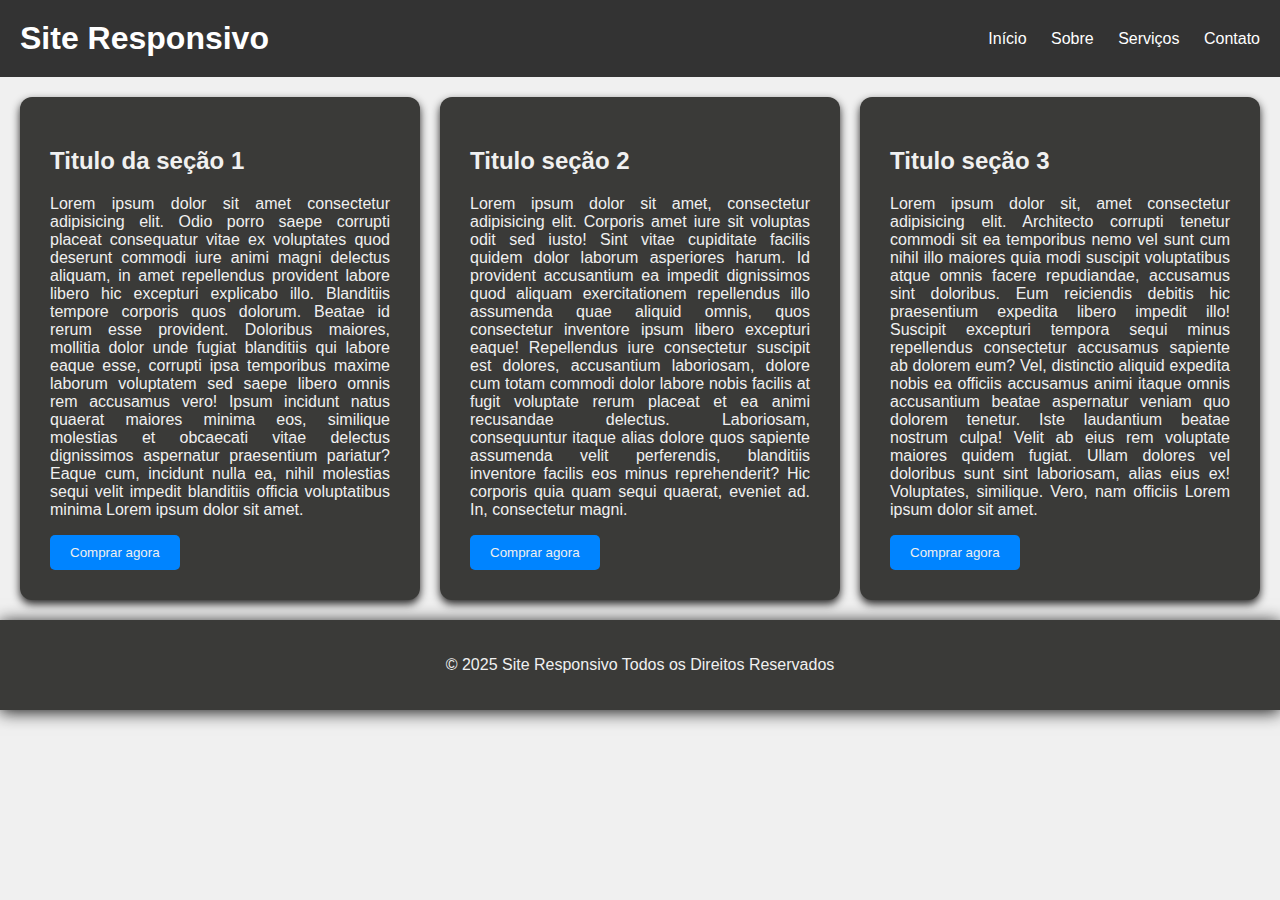
<file: A04/index.html>
<!DOCTYPE html>
<html lang="pt-BR">

<head>
    <meta charset="UTF-8">
    <meta name="viewport" content="width=device-width, initial-scale=1.0">
    <link rel="stylesheet" href="style.css">
    <title>Exemplo de site responsivo</title>
</head>

<body>
    <div class="container">
        <header class="cabecalho-site">
            <h1>Site Responsivo</h1>
            <nav>
                <a href="#" class="links">Início</a>
                <a href="about.html" class="links">Sobre</a>
                <a href="#" class="links">Serviços</a>
                <a href="#" class="links">Contato</a>
            </nav>
        </header>
        <main class="conteudo-principal">
            <section class="caixa-conteudo">
                <h2>Titulo da seção 1</h2>
                <p>Lorem ipsum dolor sit amet consectetur adipisicing elit. Odio porro saepe corrupti placeat
                    consequatur vitae ex voluptates quod deserunt commodi iure animi magni delectus aliquam, in amet
                    repellendus provident labore libero hic excepturi explicabo illo. Blanditiis tempore corporis quos
                    dolorum. Beatae id rerum esse provident. Doloribus maiores, mollitia dolor unde fugiat blanditiis
                    qui labore eaque esse, corrupti ipsa temporibus maxime laborum voluptatem sed saepe libero omnis rem
                    accusamus vero! Ipsum incidunt natus quaerat maiores minima eos, similique molestias et obcaecati
                    vitae delectus dignissimos aspernatur praesentium pariatur? Eaque cum, incidunt nulla ea, nihil
                    molestias sequi velit impedit blanditiis officia voluptatibus minima Lorem ipsum dolor sit amet.</p>
                <button class="botao"> Comprar agora</button>
            </section>

            <section class="caixa-conteudo">
                <h2>Titulo seção 2</h2>
                <p>Lorem ipsum dolor sit amet, consectetur adipisicing elit. Corporis amet iure sit voluptas odit sed
                    iusto! Sint vitae cupiditate facilis quidem dolor laborum asperiores harum. Id provident accusantium
                    ea impedit dignissimos quod aliquam exercitationem repellendus illo assumenda quae aliquid omnis,
                    quos consectetur inventore ipsum libero excepturi eaque! Repellendus iure consectetur suscipit est
                    dolores, accusantium laboriosam, dolore cum totam commodi dolor labore nobis facilis at fugit
                    voluptate rerum placeat et ea animi recusandae delectus. Laboriosam, consequuntur itaque alias
                    dolore quos sapiente assumenda velit perferendis, blanditiis inventore facilis eos minus
                    reprehenderit? Hic corporis quia quam sequi quaerat, eveniet ad. In, consectetur magni.</p>
                    <button class="botao"> Comprar agora</button>
            </section>

            <section class="caixa-conteudo">
                <h2>Titulo seção 3</h2>
                <p>Lorem ipsum dolor sit, amet consectetur adipisicing elit. Architecto corrupti tenetur commodi sit ea
                temporibus nemo vel sunt cum nihil illo maiores quia modi suscipit voluptatibus atque omnis facere
                repudiandae, accusamus sint doloribus. Eum reiciendis debitis hic praesentium expedita libero impedit
                illo! Suscipit excepturi tempora sequi minus repellendus consectetur accusamus sapiente ab dolorem eum?
                Vel, distinctio aliquid expedita nobis ea officiis accusamus animi itaque omnis accusantium beatae
                aspernatur veniam quo dolorem tenetur. Iste laudantium beatae nostrum culpa! Velit ab eius rem voluptate
                maiores quidem fugiat. Ullam dolores vel doloribus sunt sint laboriosam, alias eius ex! Voluptates,
                similique. Vero, nam officiis Lorem ipsum dolor sit amet.</p>
                <button class="botao"> Comprar agora</button>           
            </section>

        </main>

        <footer class="rodape-site">
            <p>&copy; 2025 Site Responsivo Todos os Direitos Reservados</p>
        </footer>
    </div>
</body>

</html>
</file>
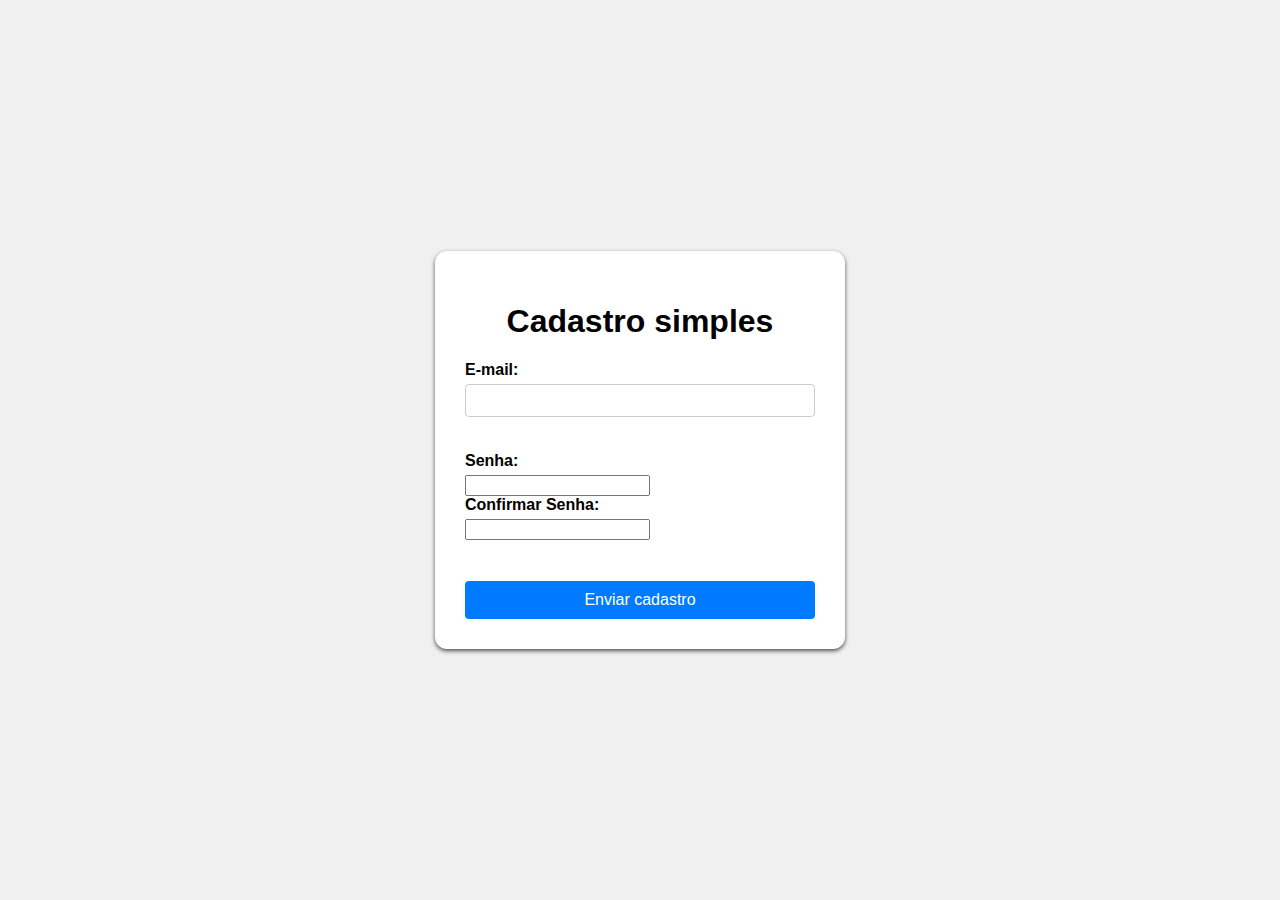
<file: A06/index.html>
<!DOCTYPE html>
<html lang="pt-BR">

<head>
    <meta charset="UTF-8">
    <meta name="viewport" content="width=device-width, initial-scale=1.0">
    <title>Validação e interação com JS</title>
    <link rel="stylesheet" href="style.css">
</head>

<body>
    <div class="container">
        <h1>Cadastro simples</h1>
        <form id="cadastroForm">
            <div class="input-group">
                <label for="email">E-mail:</label>
                <input type="email" id="email" name="email" required oninput="validarCadastro()">
                <p id="mensagemErro" class="mensagem-Status"></p>
                <label for="senha">Senha:</label>
                <input type="senha" id="senha" nome="senha" required oninput="validarCadastro()">
                <label for="senhaConfirmacao">Confirmar Senha:</label>
                <input type="senha" id="senha" nome="senha" required oninput="validarCadastro()">
                <p id="mensagemErroSenha" class="mensagem-Status"></p>
            </div>

            <button type="submit" id="btnEnviar" disabled>Enviar cadastro</button>
        </form>
    </div>

    <script src="script.js"></script>
</body>

</html>
</file>
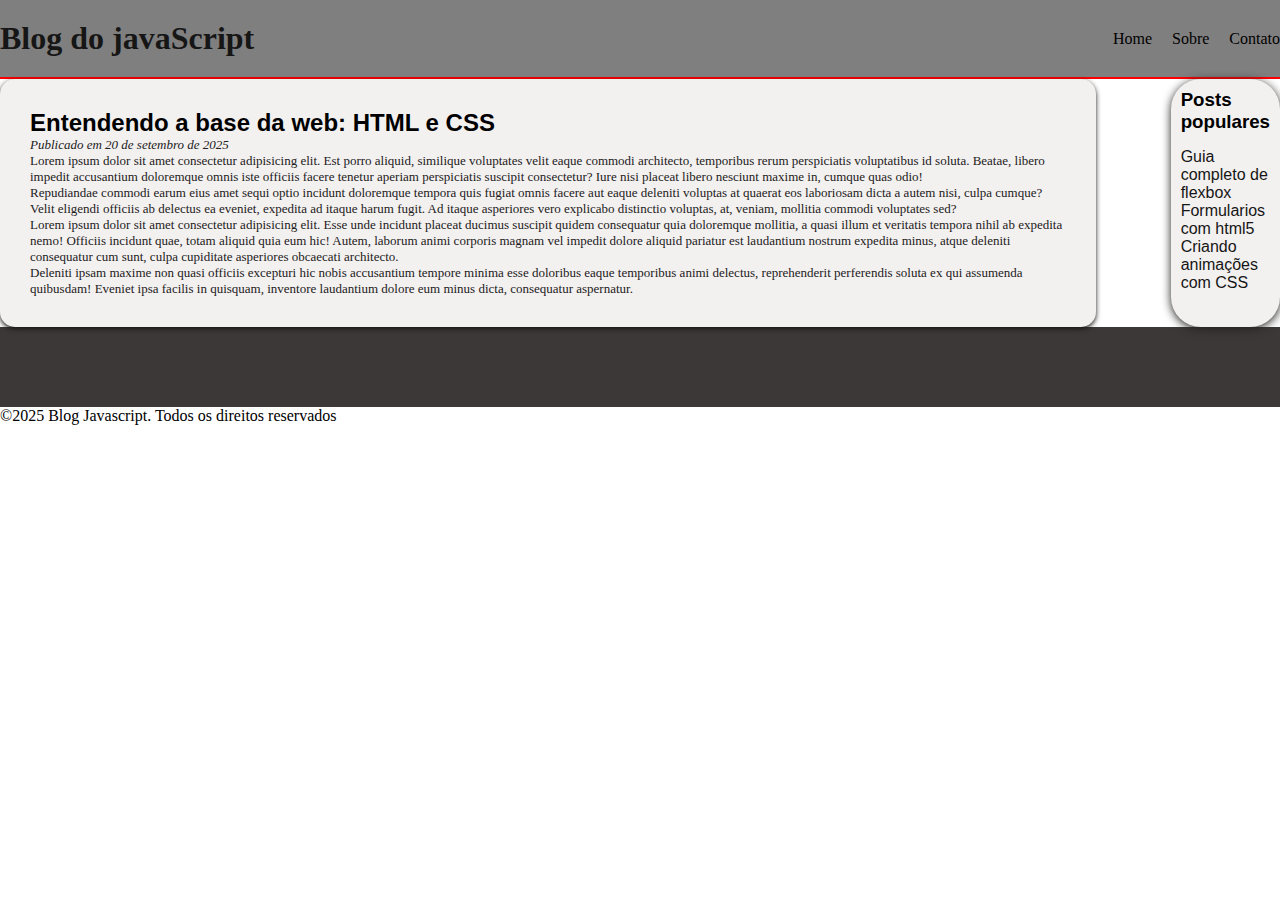
<file: A03/pagina-blog/index.html>
<!DOCTYPE html>
<html lang="pt-BR">

<head>
    <meta charset="UTF-8">
    <meta name="viewport" content="width=device-width, initial-scale=1.0">
    <link rel="stylesheet" href="style.css">
    <title>Essencial de HTMl e CSS</title>
</head>

<body>

    <!--CRIANDO UMA TAG PARA REPRESENTAR O CABECALHO-->
    <header class="cabecalho-blog">
        <div class="container">
            <!--A TAG NAV SERVE PARA INIDICAAR QUANDO TEMOS UM BLOCO DE LINKS-->
            <nav>
                <a href="#">
                    <h1>Blog do javaScript</h1>
                </a>
                <ul>
                    <li><a href="#"> Home </a></li>
                    <li><a href="#"> Sobre</a></li>
                    <li><a href="#"> Contato</a></li>

                </ul>
            </nav>
        </div>
    </header>

    <!--AGORA VAMOS CONSTRUIR O CORPO DO BLOG, COM O CONTEUDO PRINCIPAL-->
    <main class="conteudo-principal-blog">
        <div class="container">
            <div class="layout-blog">

                <!-- aticle-> define um conteudo (post de blog, noticia, um cometario) -->
                <article class="post">
                    <h2>Entendendo a base da web: HTML e CSS</h2>
                    <p><em>Publicado em 20 de setembro de 2025</em></p>
                    <p>Lorem ipsum dolor sit amet consectetur adipisicing elit. Est porro aliquid, similique voluptates
                        velit eaque commodi architecto, temporibus rerum perspiciatis voluptatibus id soluta. Beatae,
                        libero impedit accusantium doloremque omnis iste officiis facere tenetur aperiam perspiciatis
                        suscipit consectetur? Iure nisi placeat libero nesciunt maxime in, cumque quas odio!<br>
                        Repudiandae
                        commodi earum eius amet sequi optio incidunt doloremque tempora quis fugiat omnis facere aut
                        eaque deleniti voluptas at quaerat eos laboriosam dicta a autem nisi, culpa cumque? Velit
                        eligendi officiis ab delectus ea eveniet, expedita ad itaque harum fugit. Ad itaque asperiores
                        vero explicabo distinctio voluptas, at, veniam, mollitia commodi voluptates sed?</p>
                    <p>Lorem ipsum dolor sit amet consectetur adipisicing elit. Esse unde incidunt placeat ducimus
                        suscipit quidem consequatur quia doloremque mollitia, a quasi illum et veritatis tempora nihil
                        ab expedita nemo! Officiis incidunt quae, totam aliquid quia eum hic! Autem, laborum animi
                        corporis magnam vel impedit dolore aliquid pariatur est laudantium nostrum expedita minus, atque
                        deleniti consequatur cum sunt, culpa cupiditate asperiores obcaecati architecto.<br> Deleniti ipsam
                        maxime non quasi officiis excepturi hic nobis accusantium tempore minima esse doloribus eaque
                        temporibus animi delectus, reprehenderit perferendis soluta ex qui assumenda quibusdam! Eveniet
                        ipsa facilis in quisquam, inventore laudantium dolore eum minus dicta, consequatur aspernatur.
                    </p>
                </article>

                <aside class="barra-lateral">
                    <h3>Posts populares</h3>
                    <ul>
                        <li><a href="#">Guia completo de flexbox</a></li>
                        <li><a href="#">Formularios com html5</a></li>
                        <li><a href="">Criando animações com CSS</a></li>
                    </ul>
                </aside>


            </div>
        </div>

    </main>

    <footer class="rodape-blog"></footer>
        <div class="container">
            <p>&copy;2025 Blog Javascript. Todos os direitos reservados</p>
        </div>




</body>

</html>
</file>
<file: A04/style.css>
/*Estilo geral para o corpo do site*/
body{
    font-family: Arial, Helvetica, sans-serif;
    margin: 0;
    background-color: #f0f0f0;
}
/*CABEÇALHO*/
/*Estilos gerais cabeçalho*/
.cabecalho-site{
    display: flex;/* permite que os elementos de um container
     sejam organizados de forma flexivel, permite ajustar o alinhamento e a
     distribuição de espaço*/
     justify-content: space-between; /* JUSTIFY CONTENT serve para deinir onde elementos vão ficar SPACE BETWEEN permite
      ajustar itens na extremidade*/
      align-items: center; /*alinha os itens no centrp da vertical*/
      background-color: #333; /*cor do plano de fundo*/
      color: #fff; /*cor da fonte*/
      padding: 20px; /*espaço interno entre o conteudo do elemento*/
}
.cabecalho-site h1 {
    margin: 0;
}

.cabecalho-site nav a {
    color: #fff; /*cor da fonte*/
    text-decoration: none; /*formataçao de texto que permite decorar o texto escolhido*/
    margin-left: 20px; /*espaçamento a esquerda dos elementos*/
}

.links:hover{ /*para alterar a cor, fonte e cursor a passar o cursor em cima da propriedade*/
    color: #00ffff;
    text-decoration: underline;
    cursor:none
}




/*CONTEUDO PRINCIPAL*/
/*estilos aplicado com conteudo principal do site*/
.conteudo-principal{
    display: flex;
    flex-wrap:wrap ; /*permite que as seçoes quebrem linha*/
    justify-content: center; /* centraliza as seçoes*/
    gap: 20px; /* da espaços externos entre as seçoes*/
    padding: 20px; /*espaços internos entre os elementos de uma seção*/
}
.caixa-conteudo{
    background-color: rgb(58, 58, 56);
    color: #f0f0f0;
    padding: 30px;
    border-radius: 12px; /* um raio de borda para não ficar 100% quadrada*/

    box-shadow: 0 4px 8px rgb(36, 35, 35); /*BOX SHADOW permite a sombra no conteudo desejado,
     espaço entre a linha final e a sombra/ deslocamento vertical /pixels que a sombra vai radiar/cor*/

    flex: 1 1 300px; /*1 -> seção cresce até ocupar todo espaço disponivel
    1- seção diminui para ocupar todo espaço disponivel
    300px - determina o valor inicial, tamanho base da largura*/
    text-align: justify;
    
}

.botao{
    background-color: rgb(0, 132, 255);
    color: #f0f0f0;
    padding: 10px 20px;
    border: none;
    border-radius: 5px;
    cursor: pointer;
    transition: background-color 0.3s, box shadow 0.3s; 
}

.botao:hover{
    background-color: rgb(0, 114, 221);
    transform: translateY(-1px);
    box-shadow: 0 1px 2px rgb(0, 114, 221);
}

.rodape-site{
    background-color: rgb(58, 58, 56);
    padding: 20px;
    text-align: center;
    box-shadow: 0 2px 16px rgb(20, 20, 20);
    color: #f0f0f0;
}
 /*media query -> funciona como um "se, então" para a responsavidade, de forma que:
 se o site tiver a dimensão x, então alugum ajuste será aplicado no layout para garantir
 a consistencia e visibilidade das informações*/

 @media screen and (max-width: 580px){
    .cabecalho-site{
        flex-direction: column; /*em telas menores, o cabeçalho se empilha*/
        text-align: center;
    }
    
    .cabecalho-site nav {
        margin-top: 10px;
    }

 }
</file>
<file: A06/style.css>
body {
    background-color: rgb(240, 240, 240);
    font-family: Arial, Helvetica, sans-serif;
    display: flex;
    justify-content: center;
    align-items: center;
    margin: 0px;
    min-height: 100vh;
    /*viewport garanque que o corpo da pagina tenha uma altura de 100% da janela de visualização, permitindo a centralização vertical*/
}

.container {
    background-color: white;
    padding: 30px;
    border-radius: 12px;
    box-shadow: 0 2px 4px rgb(80, 80, 80);
    width: 350px;
}

h1 {
    text-align: center;
    color: black;
}

.input-group {
    margin-bottom: 20px;
}

label {
    display: block;
    margin-bottom: 5px;
    font-weight: bold;
}

input[type="email"] {
    width: 100%;
    padding: 8px;
    border: 1px solid #ccc;
    border-radius: 4px;
    box-sizing: border-box;
    /* garante que o padding nao aumente a largura total*/
}
input[type="password"] {
    width: 100%;
    padding: 8px;
    border: 1px solid #ccc;
    border-radius: 4px;
    box-sizing: border-box;
}

button {
    width: 100%;
    padding: 10px;
    background-color: #007bff;
    color: white;
    border: none;
    border-radius: 4px;
    cursor: pointer;
    font-size: 16px;
    transition: background-color 0.3s, opacity 0.4s;
}

button:hover:enabled {
    background-color: #0056b3;
}

/*estilo de validação (interação da tela)*/

.mensagem-Status {
    margin-top: 5px;
    font-size: smaller;
    height: 1.2em;
}

.erro {
    color: red;
    font-weight: bold;
}

.sucesso {
    color: green;
    font-weight: bold;
}
</file>
<file: A03/pagina-blog/style.css>
/*reset básico da tela*/

*{
    margin:0;
    padding:0;
}


.container{
    max-width: 2000px;
    margin: 0 auto;
    padding: 20 100px;
}

/*Aplicando estilos para o cabeçalho*/
.cabecalho-blog{
    background-color:rgb(128, 127, 127);
    padding: 20px 0; /* espaçamento entre os elementos*/
    border-bottom: 2px solid red;
}
.cabecalho-blog nav{
    display: flex;
    justify-content: space-between;
    align-items: center;
}

.cabecalho-blog h1 {
    font-family: Cambria, Cochin, Georgia, Times, 'Times New Roman', serif;
    color:rgb(22, 22, 22);
}
.cabecalho-blog a{
    text-decoration: none; /* tira a formatação do link html*/
    color: inherit /*tira a cor vermelha quando clicamos no link*/
}

.cabecalho-blog ul{
    list-style: none;
    font-family: Georgia, 'Times New Roman', Times, serif;
    display: flex; /* transforma a lista em um espaço flexivel*/
    gap: 20px; /*adiciona um espaço entre cada item de lista*/
    

}
/*estilos de layout principal*/
conteudo-principal-blog{
    padding: 20px 0;
 /* ajuda o espaçamento entre o cabeçalho e conteudo*/
}
.layout-blog{
    display: flex; /* vai permitir colocar uma barra lateral*/
    gap: 75px;
}

.post{
    flex: 1250px; /*faz com que o texto ocupe 3 vezes o espaço que está do lado (dependendo do numero)*/
    background-color:rgb(243, 240, 240);
    padding: 30px;
    border-radius: 15px;
    box-shadow: 0 2px 5px rgb(22, 22, 22);
}
.post h2{
    font-family: 'Lucida Sans', 'Lucida Sans Regular', 'Lucida Grande', 'Lucida Sans Unicode', Geneva, Verdana, sans-serif;
}
.post p {
    color: rgb(34, 33, 32);
    font-size: small;
}
.barra-lateral{
    flex: 40px;
    background-color: rgb(243, 240, 240);
    padding: 10px;
    border-radius: 30px;
    box-shadow: 0 2px 10px rgb(34, 33, 32);
}
.barra-lateral a{
    text-decoration: none;
    font-family: 'Lucida Sans', 'Lucida Sans Regular', 'Lucida Grande', 'Lucida Sans Unicode', Geneva, Verdana, sans-serif;
    color: rgb(22, 22, 21);
}
.barra-lateral ul{
    list-style: none;
}
.barra-lateral h3{
    font-family: Arial, Helvetica, sans-serif;
    margin-bottom: 15px;
}
.rodape-blog{
    text-align:center;
    padding: 40px 0;
    background-color: rgb(61, 56, 56);
    color: brown;
    font-size: smaller;
    font-family:'Franklin Gothic Medium', 'Arial Narrow', Arial, sans-serif;
}
</file>
